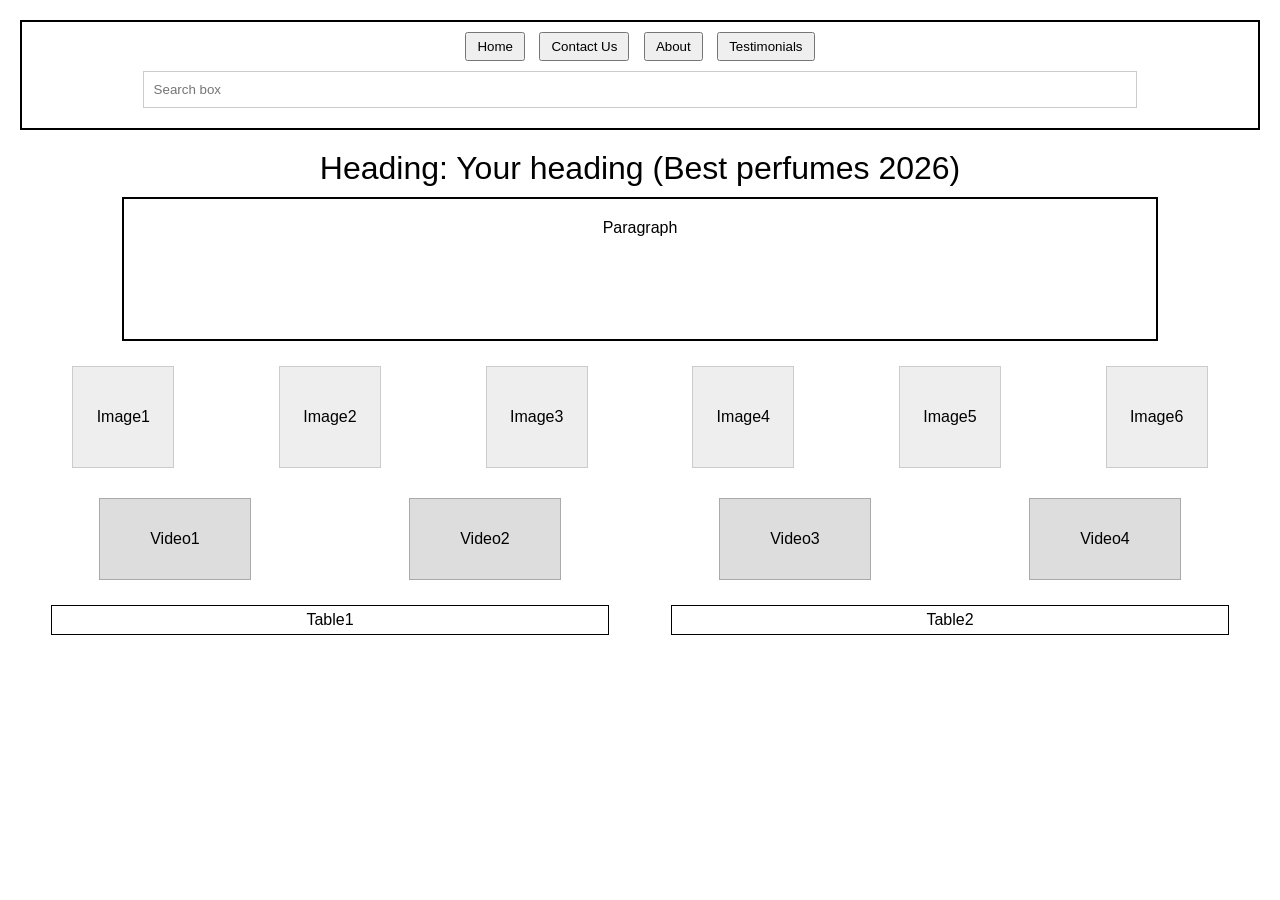
<file: assignment 1.html>
<!DOCTYPE html>
<html lang="en">
<head>
    <meta charset="UTF-8">
    <meta name="viewport" content="width=device-width, initial-scale=1.0">
    <title>Shoe Store - Wireframe</title>
    <style>
        body { font-family: sans-serif; margin: 0; padding: 20px; text-align: center; }
        header { border: 2px solid black; padding: 10px; margin-bottom: 20px; }
        nav button { margin: 0 5px; padding: 5px 10px; }
        .search-box { width: 80%; padding: 10px; margin: 10px 0; border: 1px solid #ccc; }
        .main-heading { font-size: 2em; margin-bottom: 10px; }
        .paragraph-container { border: 2px solid black; padding: 20px; width: 80%; margin: 0 auto; height: 100px; margin-bottom: 20px;}
        .image-gallery, .video-gallery, .table-gallery { display: flex; justify-content: space-around; flex-wrap: wrap; margin-bottom: 20px; }
        .media-placeholder { width: 100px; height: 100px; background-color: #eee; border: 1px solid #ccc; margin: 5px; display: flex; align-items: center; justify-content: center; }
        .video-placeholder { width: 150px; height: 80px; background-color: #ddd; border: 1px solid #aaa; margin: 5px; display: flex; align-items: center; justify-content: center; }
        table { width: 45%; border-collapse: collapse; border: 1px solid black; }
        th, td { border: 1px solid black; padding: 5px; text-align: center; }
    </style>
</head>
<body>

<header>
    <nav>
        <button>Home</button>
        <button>Contact Us</button>
        <button>About</button>
        <button>Testimonials</button>
    </nav>
    <input type="text" class="search-box" placeholder="Search box">
</header>

<div class="main-heading">Heading: Your heading (Best perfumes 2026)</div>

<div class="paragraph-container">Paragraph</div>

<div class="image-gallery">
    <div class="media-placeholder">Image1</div>
    <div class="media-placeholder">Image2</div>
    <div class="media-placeholder">Image3</div>
    <div class="media-placeholder">Image4</div>
    <div class="media-placeholder">Image5</div>
    <div class="media-placeholder">Image6</div>
</div>

<div class="video-gallery">
    <div class="video-placeholder">Video1</div>
    <div class="video-placeholder">Video2</div>
    <div class="video-placeholder">Video3</div>
    <div class="video-placeholder">Video4</div>
</div>

<div class="table-gallery">
    <table><tr><td>Table1</td></tr></table>
    <table><tr><td>Table2</td></tr></table>
</div>

</body>
</html>
</file>
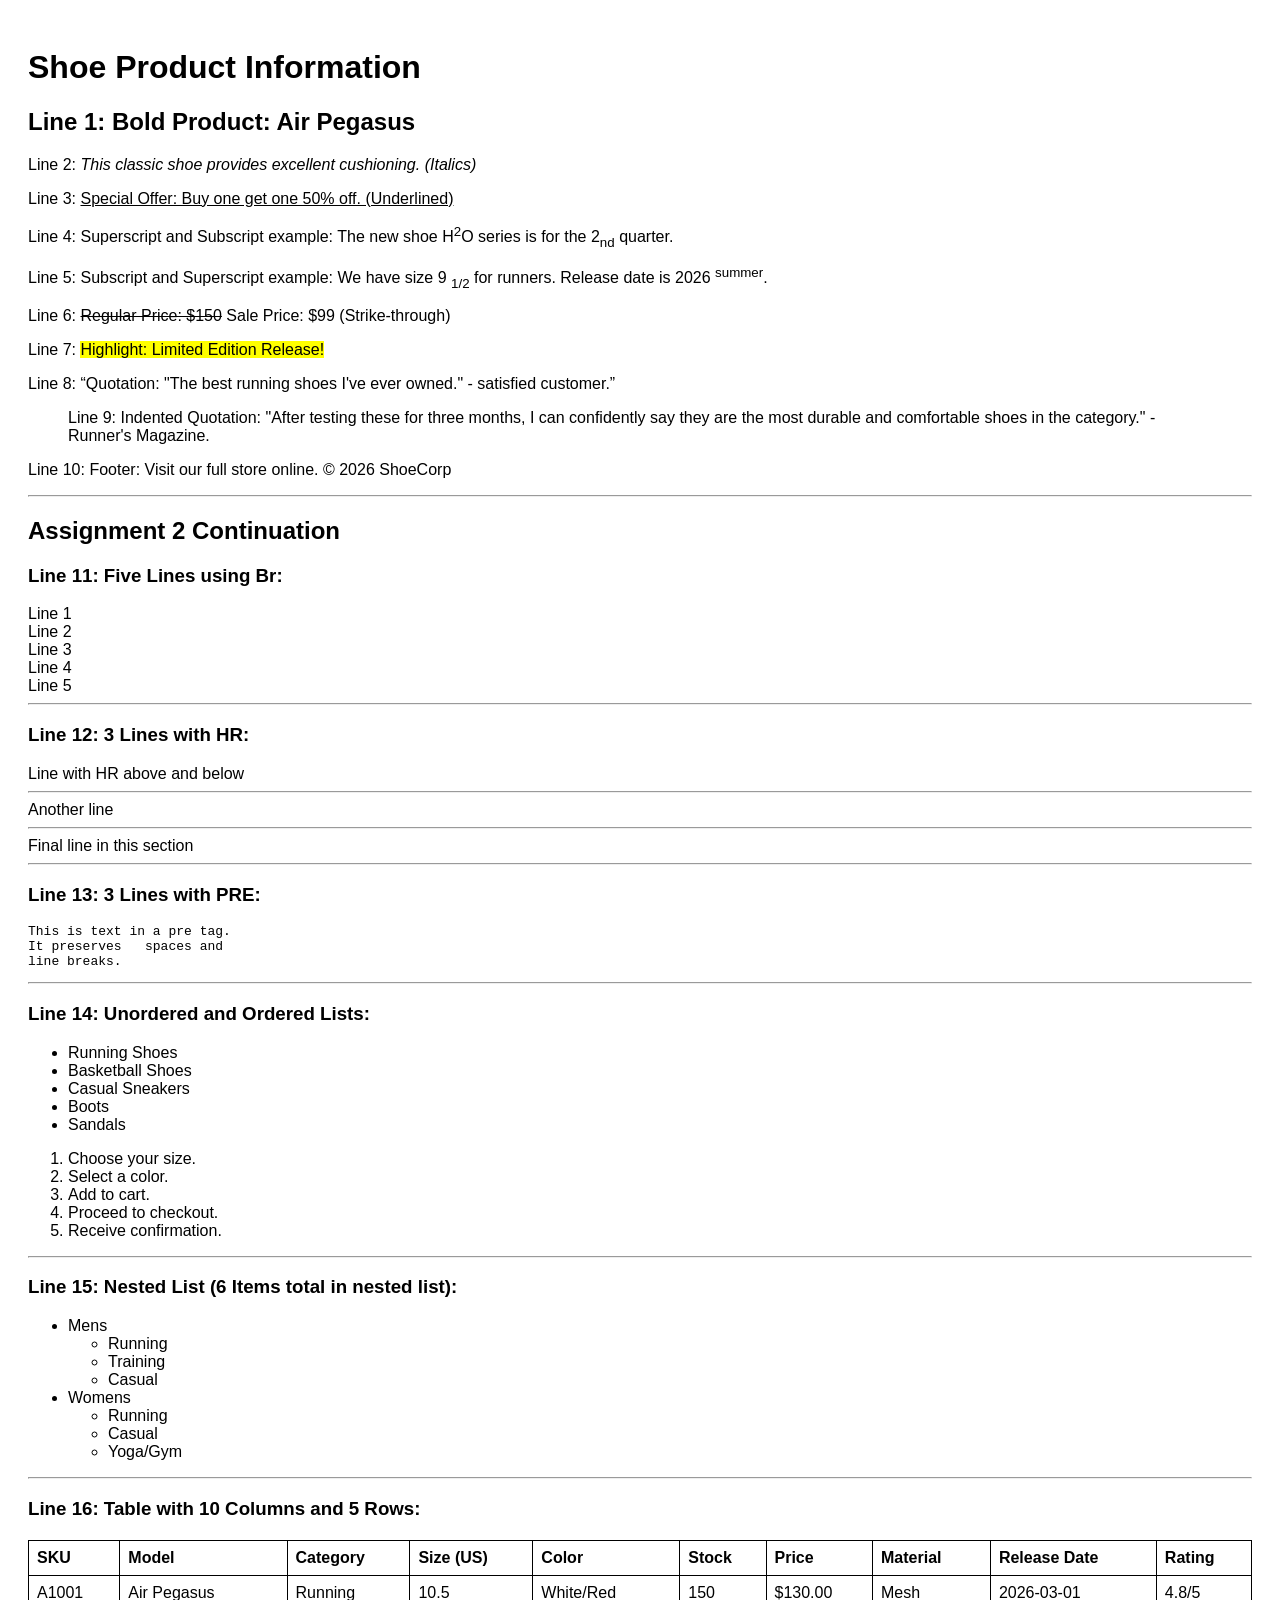
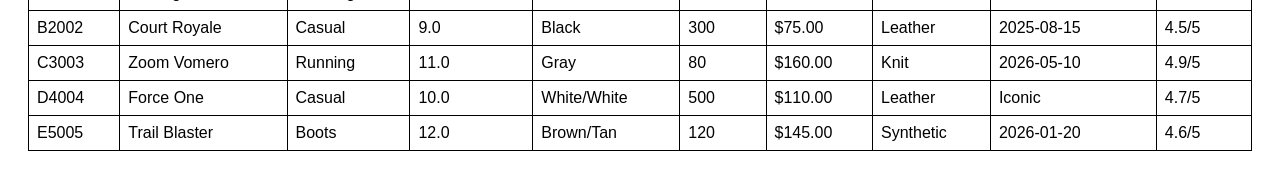
<file: assignment 2.html>
<!DOCTYPE html>
<html lang="en">
<head>
    <meta charset="UTF-8">
    <meta name="viewport" content="width=device-width, initial-scale=1.0">
    <title>Shoe Site - Formatting & Lists</title>
    <style>
        body { font-family: sans-serif; padding: 20px; }
        table { width: 100%; border-collapse: collapse; margin-top: 20px; }
        th, td { border: 1px solid black; padding: 8px; text-align: left; }
    </style>
</head>
<body>

<h1>Shoe Product Information</h1>

<h2>Line 1: <b>Bold Product: Air Pegasus</b></h2>
<p>Line 2: <i>This classic shoe provides excellent cushioning. (Italics)</i></p>
<p>Line 3: <u>Special Offer: Buy one get one 50% off. (Underlined)</u></p>
<p>Line 4: Superscript and Subscript example: The new shoe H<sup>2</sup>O series is for the 2<sub>nd</sub> quarter.</p>
<p>Line 5: Subscript and Superscript example: We have size 9 <sub>1/2</sub> for runners. Release date is 2026 <sup>summer</sup>.</p>
<p>Line 6: <s>Regular Price: $150</s> Sale Price: $99 (Strike-through)</p>
<p>Line 7: <mark>Highlight: Limited Edition Release!</mark></p>
<p>Line 8: <q>Quotation: "The best running shoes I've ever owned." - satisfied customer.</q></p>
<blockquote cite="https://example.com/reviews">Line 9: Indented Quotation: "After testing these for three months, I can confidently say they are the most durable and comfortable shoes in the category." - Runner's Magazine.</blockquote>
<p>Line 10: Footer: Visit our full store online. &copy; 2026 ShoeCorp</p>

<hr>
<h2>Assignment 2 Continuation</h2>

<h3>Line 11: Five Lines using Br:</h3>
Line 1<br>Line 2<br>Line 3<br>Line 4<br>Line 5

<hr>
<h3>Line 12: 3 Lines with HR:</h3>
Line with HR above and below
<hr>
Another line
<hr>
Final line in this section

<hr>
<h3>Line 13: 3 Lines with PRE:</h3>
<pre>
This is text in a pre tag.
It preserves   spaces and
line breaks.
</pre>

<hr>
<h3>Line 14: Unordered and Ordered Lists:</h3>
<ul>
    <li>Running Shoes</li>
    <li>Basketball Shoes</li>
    <li>Casual Sneakers</li>
    <li>Boots</li>
    <li>Sandals</li>
</ul>
<ol>
    <li>Choose your size.</li>
    <li>Select a color.</li>
    <li>Add to cart.</li>
    <li>Proceed to checkout.</li>
    <li>Receive confirmation.</li>
</ol>

<hr>
<h3>Line 15: Nested List (6 Items total in nested list):</h3>
<ul>
    <li>Mens
        <ul>
            <li>Running</li>
            <li>Training</li>
            <li>Casual</li>
        </ul>
    </li>
    <li>Womens
        <ul>
            <li>Running</li>
            <li>Casual</li>
            <li>Yoga/Gym</li>
        </ul>
    </li>
</ul>

<hr>
<h3>Line 16: Table with 10 Columns and 5 Rows:</h3>
<table>
    <thead>
        <tr>
            <th>SKU</th><th>Model</th><th>Category</th><th>Size (US)</th><th>Color</th>
            <th>Stock</th><th>Price</th><th>Material</th><th>Release Date</th><th>Rating</th>
        </tr>
    </thead>
    <tbody>
        <tr>
            <td>A1001</td><td>Air Pegasus</td><td>Running</td><td>10.5</td><td>White/Red</td>
            <td>150</td><td>$130.00</td><td>Mesh</td><td>2026-03-01</td><td>4.8/5</td>
        </tr>
        <tr>
            <td>B2002</td><td>Court Royale</td><td>Casual</td><td>9.0</td><td>Black</td>
            <td>300</td><td>$75.00</td><td>Leather</td><td>2025-08-15</td><td>4.5/5</td>
        </tr>
        <tr>
            <td>C3003</td><td>Zoom Vomero</td><td>Running</td><td>11.0</td><td>Gray</td>
            <td>80</td><td>$160.00</td><td>Knit</td><td>2026-05-10</td><td>4.9/5</td>
        </tr>
        <tr>
            <td>D4004</td><td>Force One</td><td>Casual</td><td>10.0</td><td>White/White</td>
            <td>500</td><td>$110.00</td><td>Leather</td><td>Iconic</td><td>4.7/5</td>
        </tr>
        <tr>
            <td>E5005</td><td>Trail Blaster</td><td>Boots</td><td>12.0</td><td>Brown/Tan</td>
            <td>120</td><td>$145.00</td><td>Synthetic</td><td>2026-01-20</td><td>4.6/5</td>
        </tr>
    </tbody>
</table>

</body>
</html>
</file>
